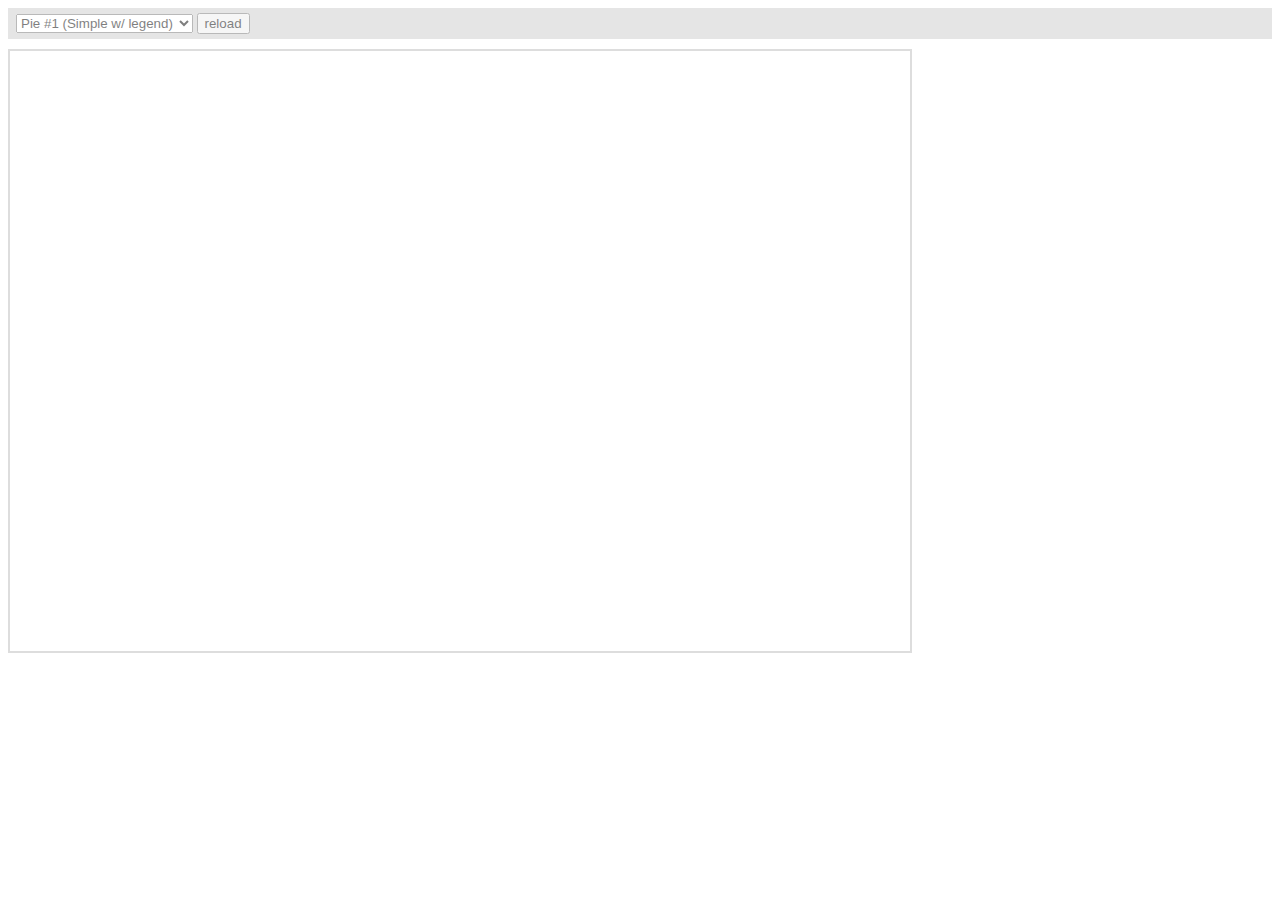
<file: amcharts/plugins/export/examples/index.html>
<html>
    <head>
		<meta http-equiv="Content-Type" content="text/html; charset=utf-8">
		<meta name="viewport" content="width=device-width, initial-scale=1, maximum-scale=1">
		<meta http-equiv="X-UA-Compatible" content="IE=edge" />

		<script src="http://code.jquery.com/jquery-1.11.1.min.js"></script>

		<style type="text/css">
			iframe {
				width: 900px;
				height: 600px;
				padding: 0;
				border: 2px solid #ddd;
				overflow: hidden;
				position: relative;
			}
			#controls {
				background: #ccc;
				opacity: 0.5;
				padding: 5px 8px;
				font-size: 14px;
				font-weight: bold;
				font-family: Verdana;
				margin-bottom: 10px;
			}
		</style>

		<script type="text/javascript">
			function setType( type ) {
				$( '#iframe' ).attr( 'src', type );
			}

			function reload() {
				setType( $( '#type' ).val() + "?" + Number( new Date() ) );
			}
		</script>
	</head>
	<body>
		<div id="controls">
			<select id="type" onchange="setType(this.options[this.selectedIndex].value);">
				<option value="pie1.html" selected="selected">Pie #1 (Simple w/ legend)</option>
				<option value="pie2.html"/>Pie #2 (3D w/ legend)</option>
				<option value="pie3.html"/>Pie #3 (w/ ext. legend left)</option>
				<option value="pie4.html"/>Pie #4 Multiple instances</option>
				<option value="serial1.html">Serial #1 (Area)</option>
				<option value="serial2.html">Serial #2 (Bar &amp; Line)</option>
				<option value="serial3.html">Serial #3 (Line w/ zoom)</option>
				<option value="xy.html">XY</option>
				<option value="radar.html">Radar</option>
				<option value="gauge.html">Gauge</option>
				<option value="funnel.html">Funnel</option>
				<option value="stock.html">Stock</option>
				<option value="map.html">Map</option>
				<option value="gantt.html">Gantt</option>
			</select>
			<input type="button" value="reload" onclick="reload();" />
		</div>

		<iframe id="iframe" src="pie1.html" frameborder="0"></iframe>
	</body>
</html>
</file>
